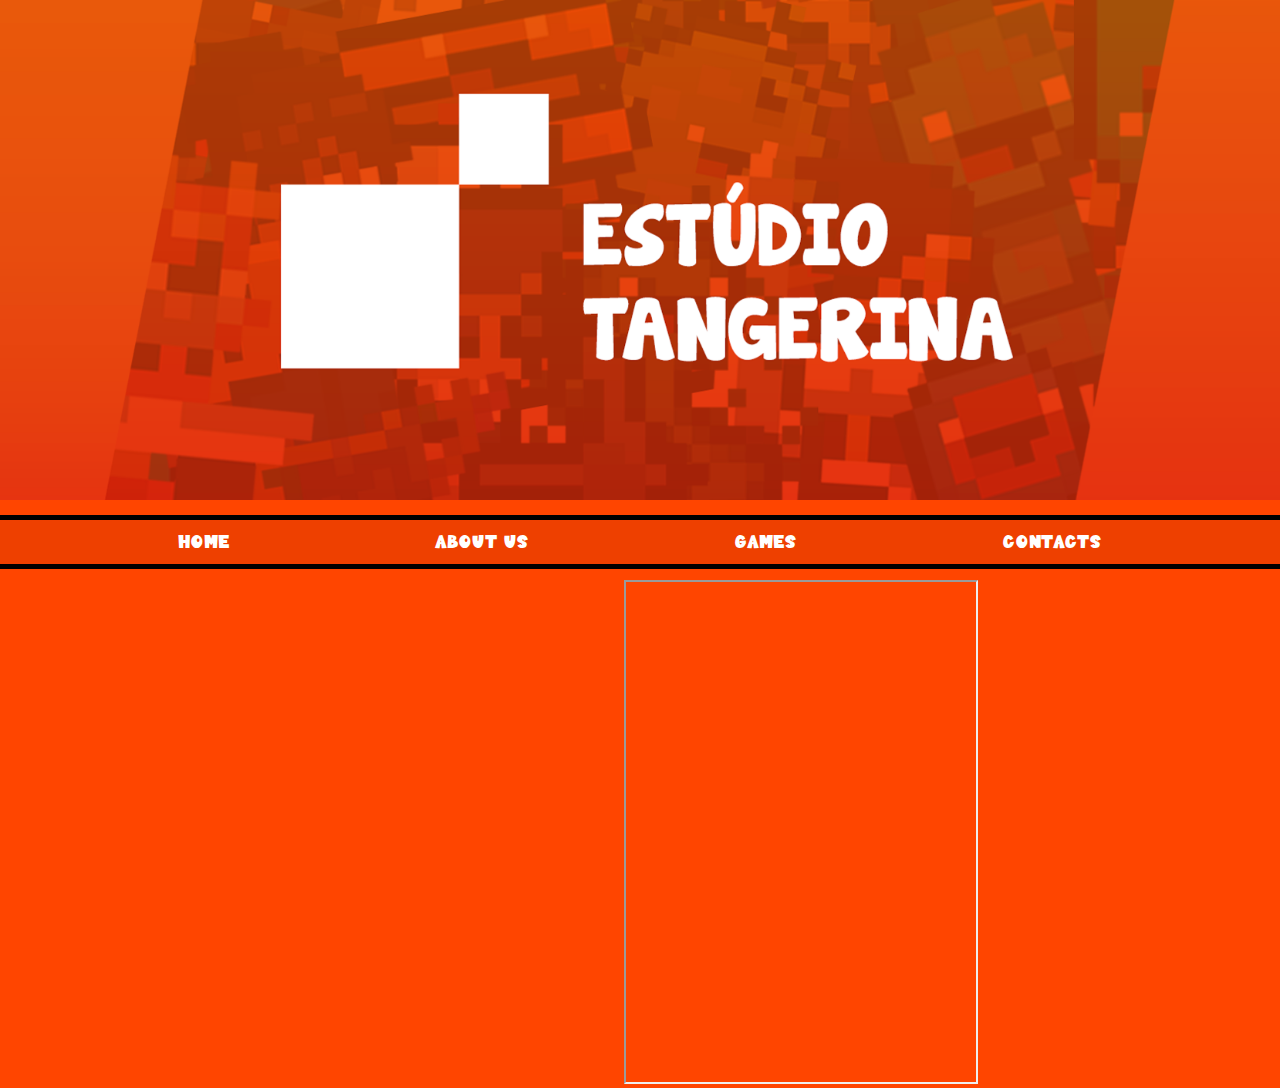
<file: index.html>
<!DOCTYPE html>
<html lang="pt-br">
<head>
    <meta charset="utf-8"/>
    <title>Estúdio Tangerina</title>
    <link rel='icon' href="Icon%20Est%C3%BAdio%20tangerina.ico"/>
    <link rel="stylesheet" type="text/css" href="indexCSS.css">
    <style>
    </style>
</head>
<body>
    <div class="banner">
        <img class="banner-image" src="imagens/BannerEstudioTangerina.png">
    </div>
    
    <ul class="nav">
        <li><a href="a">Home</a></li>
        <li><a href="AboutUs.html">About Us</a></li>
        <li><a href="a">Games</a></li>
        <li><a href="a">Contacts</a></li>
    </ul>

    <iframe src="https://player.twitch.tv/?channel=iiboni&parent=estudiotangerina" frameborder="0" allowfullscreen="true" scrolling="no" height="378" width="620"></iframe>
    
    <iframe
  id="chat_embed"
  src="https://www.twitch.tv/embed/iiboni/chat?parent=estudiotangerina"
  height="500"
  width="350">
</iframe>
</body>
</html>
</file>
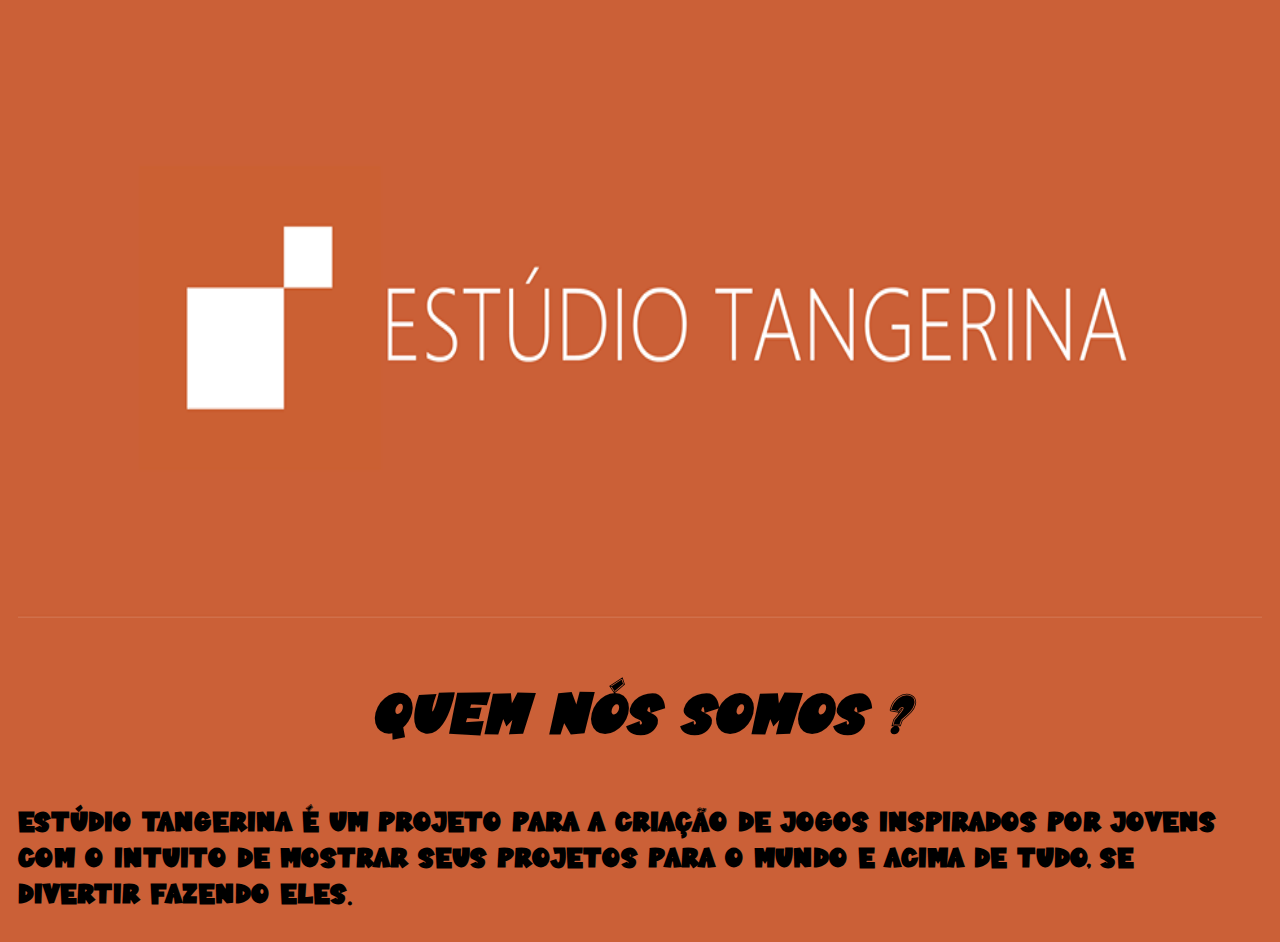
<file: AboutUs.html>
<!DOCTYPE html>
<html lang="pt-br">
<head>
    <meta charset="utf-8"/>
    <title>Sobre Nós</title>
    <link rel='icon' href="2Logo.ico"/>
        <link rel="stylesheet" type="text/css" href="AboutUsCSS.css">

</head>
<body>
    <div class="banner">
        <img class="banner-image" src="imagens/BannerAboutUs.png">   
    </div>
<h1>Quem nós somos ?</h1>
<h2>Estúdio Tangerina é um projeto para a criação de jogos inspirados por jovens com o intuito de mostrar seus projetos para o mundo e acima de tudo, SE DIVERTIR fazendo eles.</h2>
</body>
</file>
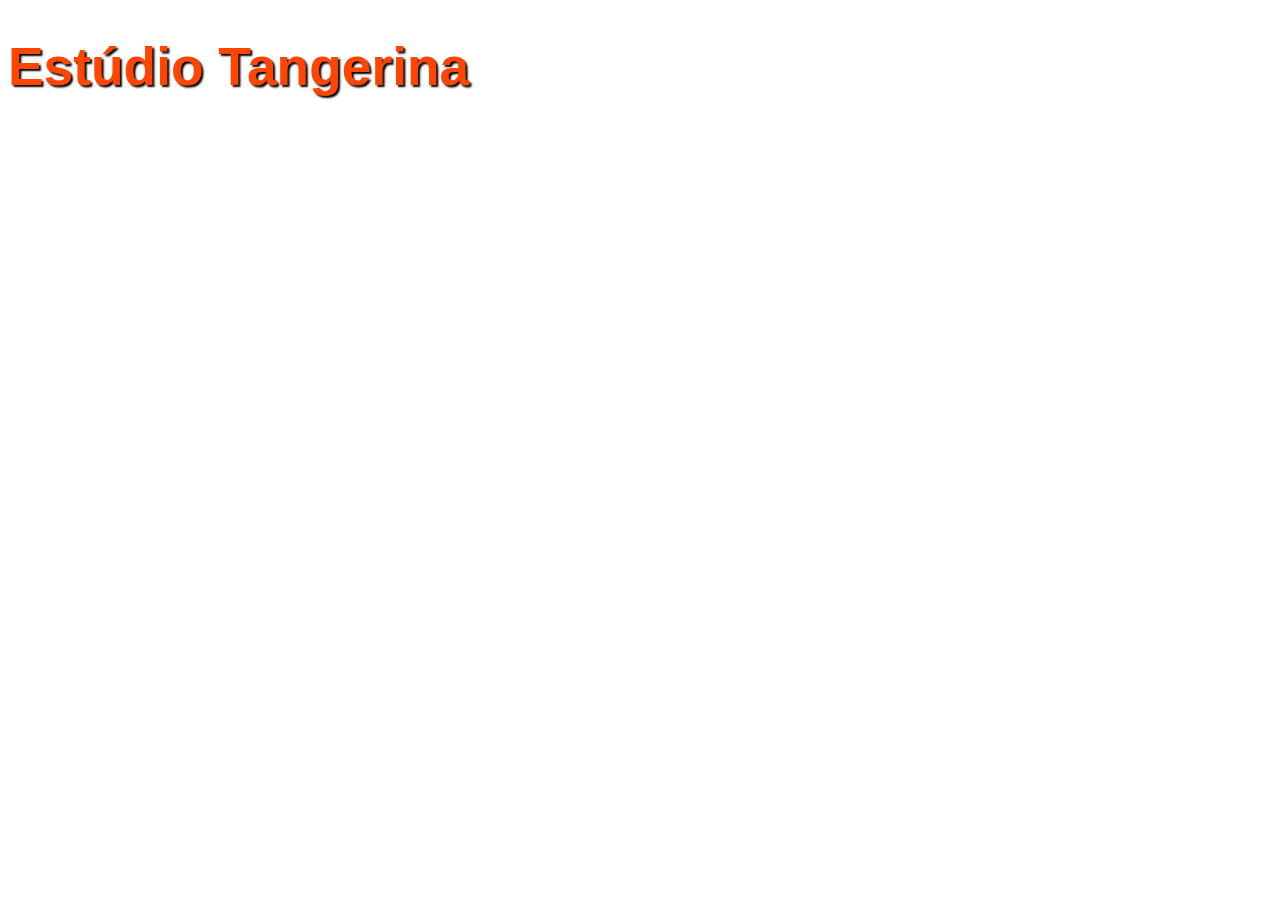
<file: estudiotangerina.html>
<!DOCTYPE html>
<html lang="pt-br">
<head>
    <meta charset="utf-8"/>
    <title>Estúdio Tangerina</title>
    <link rel='icon' href="Icon%20Est%C3%BAdio%20tangerina.ico"/>
    <style>
        h1 {
            font-family: Arial;
            font-size: 40pt;
            color: orangered;
            text-shadow: 2px 2px 2px black;
        }
        
        h2 {
            
        }
    </style>
</head>
<body>
    <h1>Estúdio Tangerina</h1>

</body>
</html>
</file>
<file: indexCSS.css>
@font-face{
    font-family: MyFont;
    src: url("fonts/SushiMoshi.ttf");
    font-style:italic;
}
body{
    margin: 0;
    padding: 0;
    font-family: 'Arial', serif;
    background-color: #FF4500;
}
.banner{
    margin: 0px;
    padding: 0px;
}
.banner img{
    image-resolution: 2400dpi;
    width: 100%;
    height: 500px;
    background-size: cover;
}
.nav{
    font-family:  MyFont;
    background-color: #EE4000;
    outline: 5px solid black;
    color: black;
    list-style: none;
    text-align: center;
    padding: 10px 0px 10px 0px;
}
.nav > li {
    display: inline;
    padding: 0px 100px 0px 100px;
}
.nav > li > a {
    text-decoration: none;
    color: white;
}
.nav > li > a:hover{
    color: black;
    
}
}
</file>
<file: AboutUsCSS.css>
@font-face{
    font-family: MyFont;
    src: url("fonts/SushiMoshi.ttf");
    font-style:nomal;
}

body{
    background-color: #cb6037;
}
.banner{
    margin: 0px;
    padding: 10px;
}
.banner img{
    width: 100%;
    height: 600px;
}
h1 {
    text-align: center;
    font-size: 50px;
    font-style: italic;
    font-family: MyFont;
    padding: 10px;
}
h2{
    font-family: MyFont;
    padding: 10px;
}
</file>
